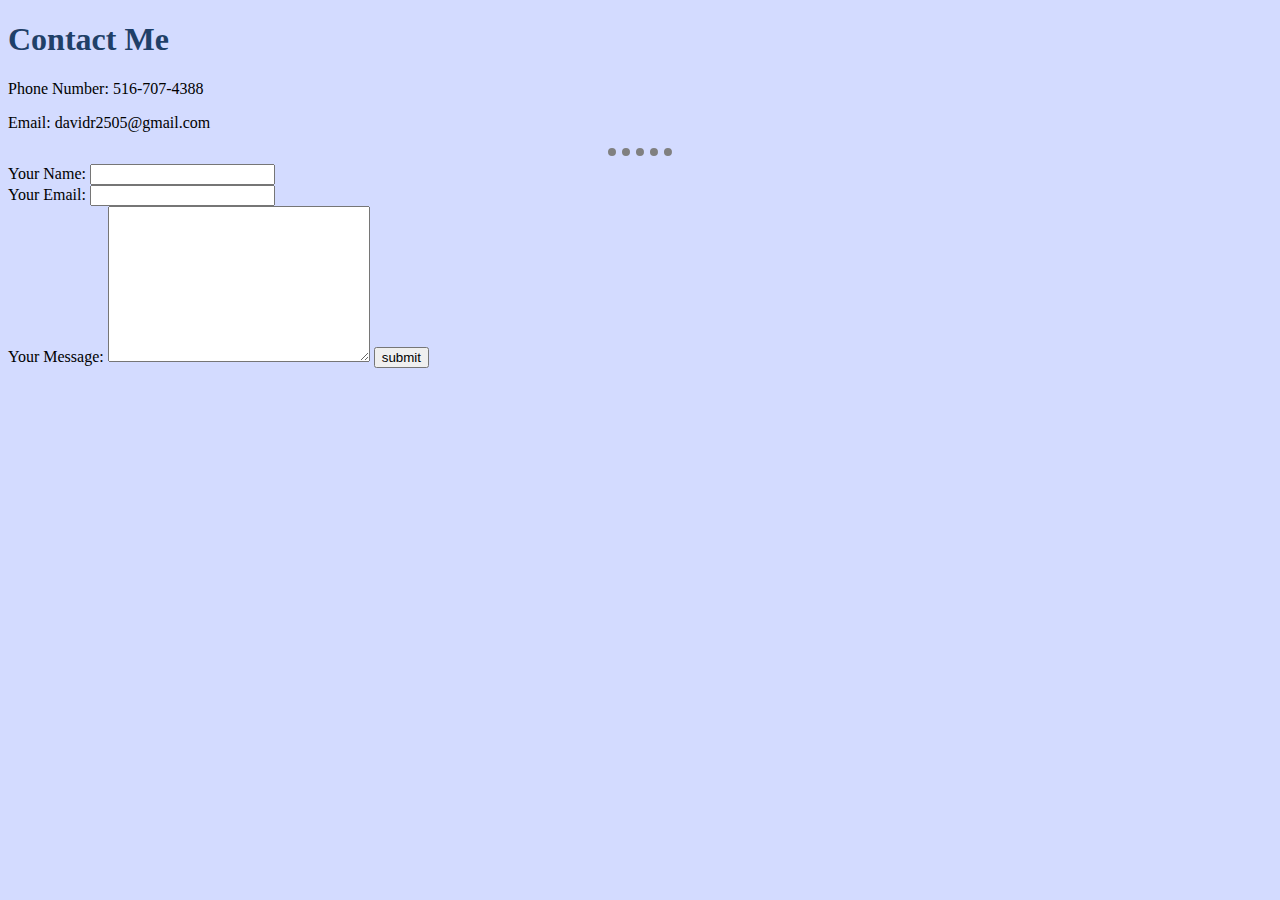
<file: contact me.html>
<!DOCTYPE html>
<html lang="en" dir="ltr">
  <head>
    <meta charset="utf-8">
    <title>Contact Me</title>
    <link rel="stylesheet" href="personal.css">
  </head>
  <body>
    <h1>Contact Me</h1>
    <p>Phone Number: 516-707-4388</p>
    <p>Email: davidr2505@gmail.com</p>
    <hr>
  <form class="" action="personal.html" method="post">
    <label>Your Name:</label>
    <input type="text" name="" value=""><br>
    <label>Your Email:</label>
    <input type="email" name="" value=""><br />
    <label>Your Message:</label>
    <textarea name="name" rows="10" cols="30"></textarea>
    <input type="submit" name="submit" value="submit">
    <label></label>
  </form>


  </body>
</html>
</file>
<file: personal.css>
body {
  background-color: #d3dbff;
}

h1 {
  color : #1f4068;
}

h2 {
  color: #1f4068;
}

hr {
  border-style: none;
  border-top-style: dotted;
  border-color: grey;
  border-width: 8px;
  width: 5%;
}
</file>
